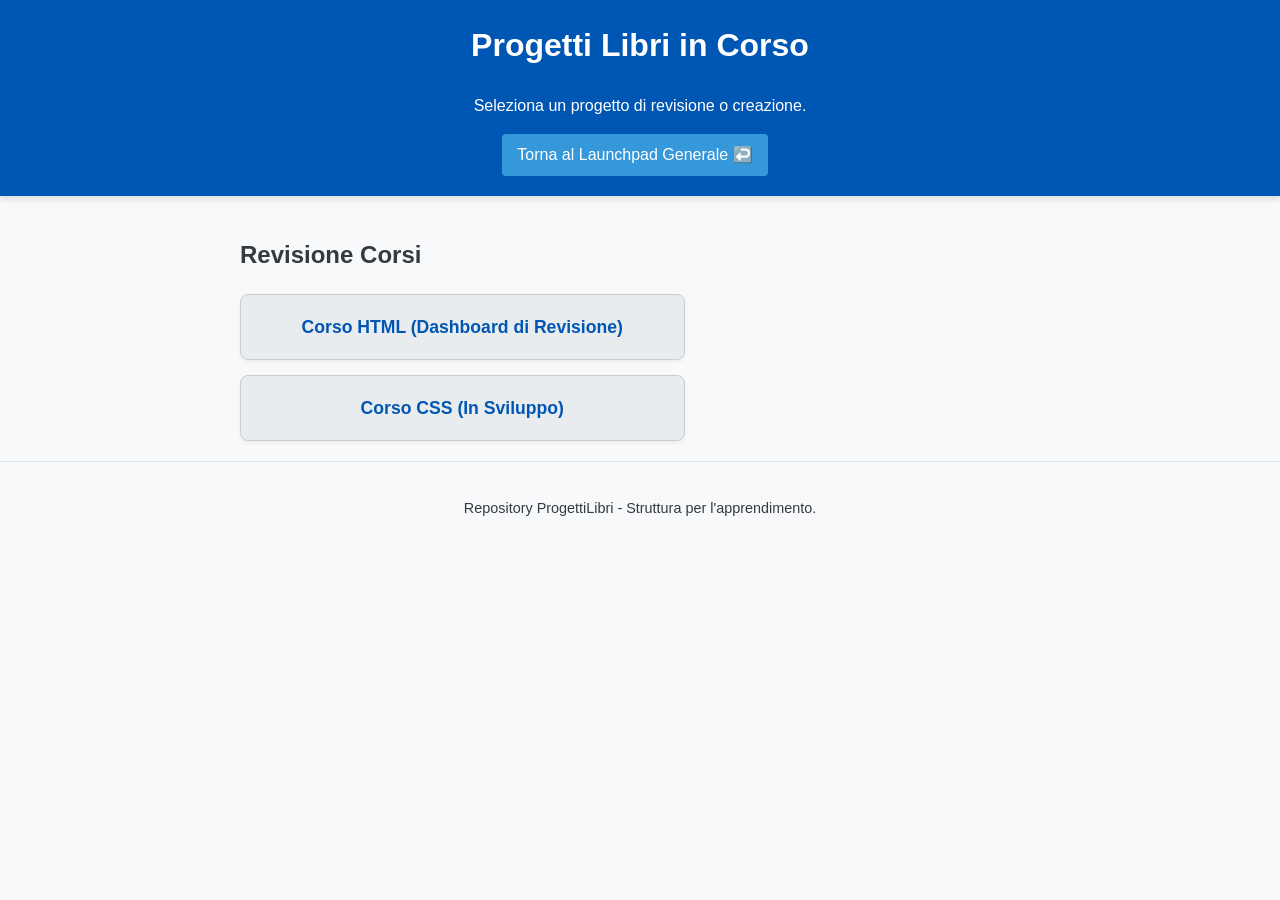
<file: index.html>
<!DOCTYPE html>
<html lang="it">
<head>
    <meta charset="UTF-8">
    <meta name="viewport" content="width=device-width, initial-scale=1.0">
    <title>Progetti Libri di Theridel</title>
    <link rel="stylesheet" href="css/style.css">
</head>
<body>
    <header>
        <h1>Progetti Libri in Corso</h1>
        <p>Seleziona un progetto di revisione o creazione.</p>
        <div style="margin-top: 10px;">
            <a href="https://theridelelfo.github.io/Coach/" class="button-link">Torna al Launchpad Generale ↩️</a> 
        </div>
    </header>

    <main class="container">
        
        <section id="projects-display">
            <h2>Revisione Corsi</h2>
            
            <div id="link-list" class="grid">
                
                <a href="corso_html.html" class="link-card">
                    Corso HTML (Dashboard di Revisione)
                </a>
                
                <a href="#" class="link-card coming-soon">
                    Corso CSS (In Sviluppo)
                </a>
                
            </div>
        </section>
        
    </main>

    <footer>
        <p>Repository ProgettiLibri - Struttura per l'apprendimento.</p>
    </footer>
    
</body>
</html>
</file>
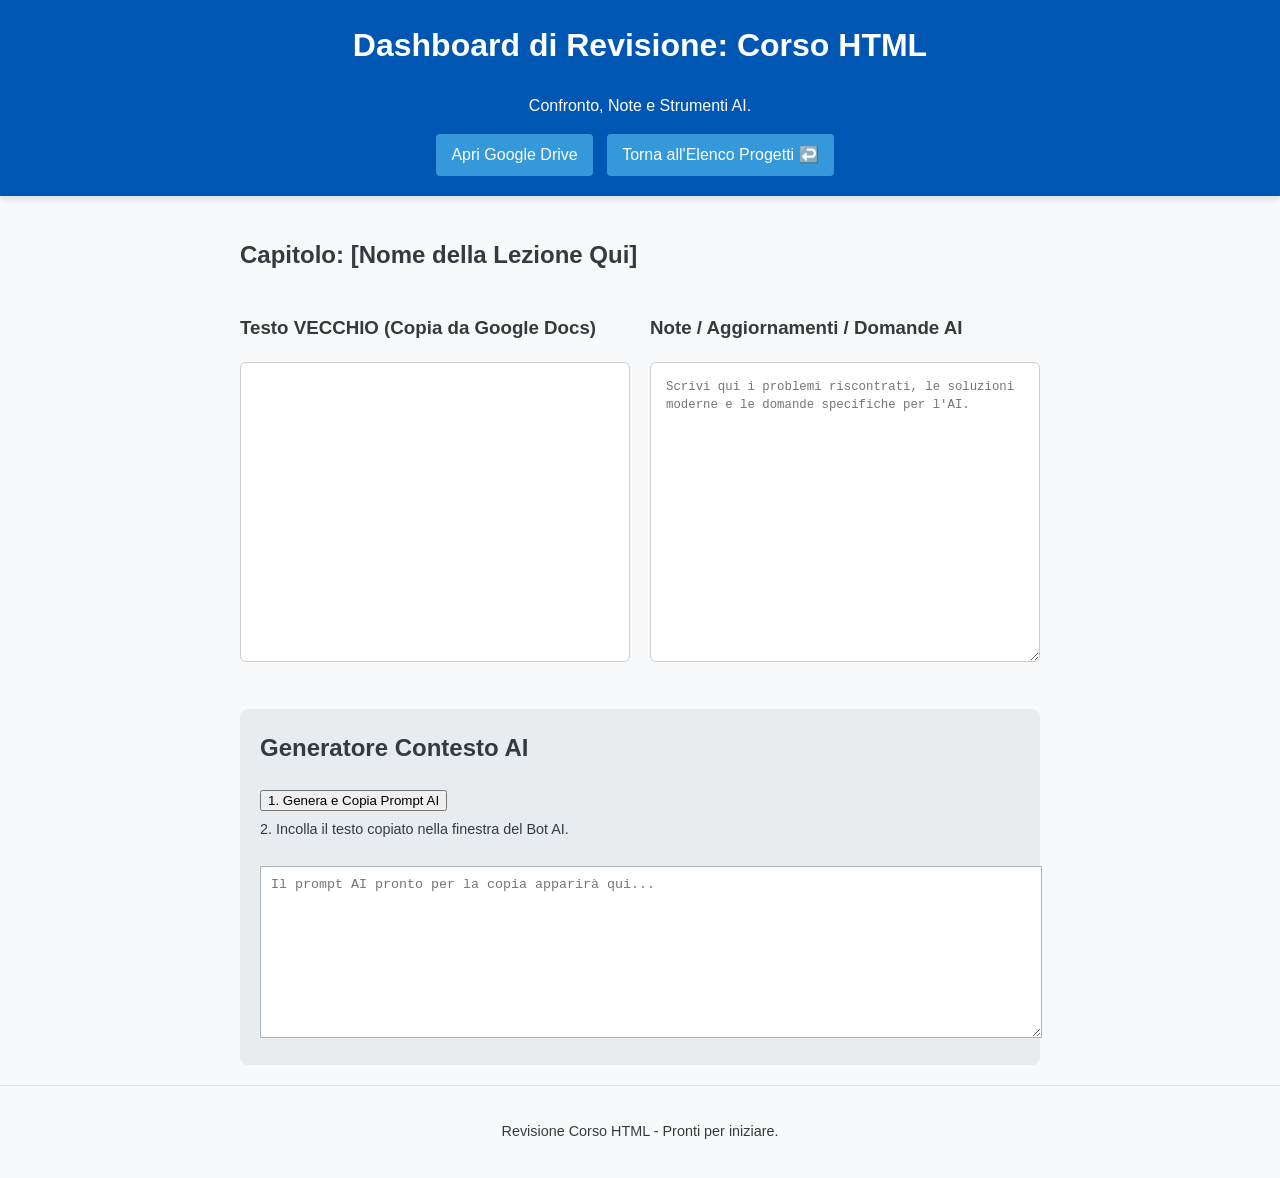
<file: corso_html.html>
<!DOCTYPE html>
<html lang="it">
<head>
    <meta charset="UTF-8">
    <meta name="viewport" content="width=device-width, initial-scale=1.0">
    <title>Revisione Corso HTML - Dashboard</title>
    <link rel="stylesheet" href="css/style.css"> 
</head>
<body>
    <header>
        <h1>Dashboard di Revisione: Corso HTML</h1>
        <p>Confronto, Note e Strumenti AI.</p>
        <div style="margin-top: 10px;">
            <a href="https://drive.google.com/drive/u/0/my-drive" target="_blank" class="button-link">Apri Google Drive</a>
            <a href="index.html" class="button-link">Torna all'Elenco Progetti ↩️</a> 
        </div>
    </header>

    <main class="container">
        <h2>Capitolo: [Nome della Lezione Qui]</h2>

        <section class="split-view">
            <div class="column">
                <h3>Testo VECCHIO (Copia da Google Docs)</h3>
                <div id="testo-vecchio" class="input-area" contenteditable="true" 
                     placeholder="Incolla qui il testo OBSELETO o le scansioni da Google Docs."></div>
            </div>
            
            <div class="column">
                <h3>Note / Aggiornamenti / Domande AI</h3>
                <textarea id="note-aggiornamenti" class="input-area" 
                          placeholder="Scrivi qui i problemi riscontrati, le soluzioni moderne e le domande specifiche per l'AI."></textarea>
            </div>
        </section>

        <section id="ai-interface">
            <h2>Generatore Contesto AI</h2>
            <button id="genera-prompt">1. Genera e Copia Prompt AI</button>
            <p style="font-size: 0.9em; margin-top: 5px;">2. Incolla il testo copiato nella finestra del Bot AI.</p>
            
            <textarea id="prompt-output" rows="10" placeholder="Il prompt AI pronto per la copia apparirà qui..." readonly></textarea>
        </section>
    </main>
    
    <footer>
        <p>Revisione Corso HTML - Pronti per iniziare.</p>
    </footer>

    <script src="js/script.js"></script>
</body>
</html>
</file>
<file: css/style.css>
:root {
    --primary-color: #0056b3; /* Blu scuro per evidenza */
    --secondary-color: #e9ecef; /* Sfondo per le card */
    --background-light: #f8f9fa;
    --text-dark: #343a40;
}

body {
    font-family: 'Segoe UI', Tahoma, Geneva, Verdana, sans-serif;
    line-height: 1.6;
    margin: 0;
    padding: 0;
    background-color: var(--background-light);
    color: var(--text-dark);
}

.container {
    width: 95%; 
    max-width: 800px;
    margin: 20px auto; 
    padding: 0;
}

header {
    background-color: var(--primary-color);
    color: white;
    padding: 20px 0;
    text-align: center;
    box-shadow: 0 4px 6px rgba(0, 0, 0, 0.1);
}

h1, h2 {
    color: var(--text-dark);
    margin-top: 0;
}

header h1, header p {
    color: white;
}

/* Griglia per i link (Launchpad Cards) */
.grid {
    display: flex;
    flex-direction: column; /* I link uno sotto l'altro su mobile (priorità) */
    gap: 15px;
    margin-top: 20px;
}

/* Link Card */
.link-card {
    display: block;
    padding: 18px 25px;
    border: 1px solid #ccc;
    border-radius: 8px;
    text-decoration: none;
    color: var(--primary-color);
    background-color: var(--secondary-color);
    font-weight: bold;
    font-size: 1.1em;
    transition: background-color 0.3s, border-color 0.3s, transform 0.2s;
    box-shadow: 0 2px 4px rgba(0, 0, 0, 0.05);
    text-align: center; /* Centra il testo all'interno della card */
}

.link-card:hover {
    background-color: #dee2e6;
    border-color: var(--primary-color);
    transform: translateY(-2px); 
}

/* Media Query: Adattamento per schermi più grandi (Tablet/Desktop) */
@media (min-width: 600px) {
    .container {
        margin-top: 40px;
        width: 90%;
    }
    
    .grid {
        /* Passaggio a layout a griglia/colonne per schermi più grandi */
        flex-direction: row; 
        flex-wrap: wrap; 
    }

    .link-card {
        flex-basis: calc(50% - 7.5px); /* Due colonne */
    }
}

footer {
    text-align: center;
    padding: 20px;
    font-size: 0.9em;
    color: var(--text-dark);
    border-top: 1px solid #dee2e6;
}

/* Aggiungi questo in fondo al tuo style.css esistente */

/* Stile per i nuovi pulsanti nel header */
.button-link {
    background-color: #3498db; /* Un colore diverso per i pulsanti di navigazione */
    color: white;
    padding: 8px 15px;
    border-radius: 4px;
    text-decoration: none;
    margin-right: 10px;
    display: inline-block;
    transition: background-color 0.3s;
}

.button-link:hover {
    background-color: #2980b9;
}

/* Struttura Split-View (Desktop) */
.split-view {
    display: flex;
    gap: 20px;
    margin-top: 20px;
}

.column {
    flex: 1;
    min-width: 0; /* Permette la riduzione su schermi piccoli */
}

.input-area {
    width: 100%;
    min-height: 300px;
    padding: 15px;
    border: 1px solid #ccc;
    border-radius: 6px;
    box-sizing: border-box;
    font-family: monospace;
    font-size: 0.95em;
    line-height: 1.5;
    background-color: white;
}

/* Rende l'area non modificabile ma scrollabile e con stile */
#testo-vecchio {
    resize: none; /* Disabilita il ridimensionamento della textarea */
    overflow-y: scroll; 
    /* Usiamo contenteditable=true nell'HTML per accettare l'incolla di formattazioni da Docs */
}

#ai-interface {
    margin-top: 40px;
    padding: 20px;
    background-color: #e9ecef;
    border-radius: 8px;
}

#prompt-output {
    width: 100%;
    padding: 10px;
    border: 1px solid #adb5bd;
    margin-top: 10px;
    resize: vertical;
    font-family: monospace;
}

/* Responsive: impila le colonne su schermi piccoli (mobile) */
@media (max-width: 768px) {
    .split-view {
        flex-direction: column;
    }
}
</file>
